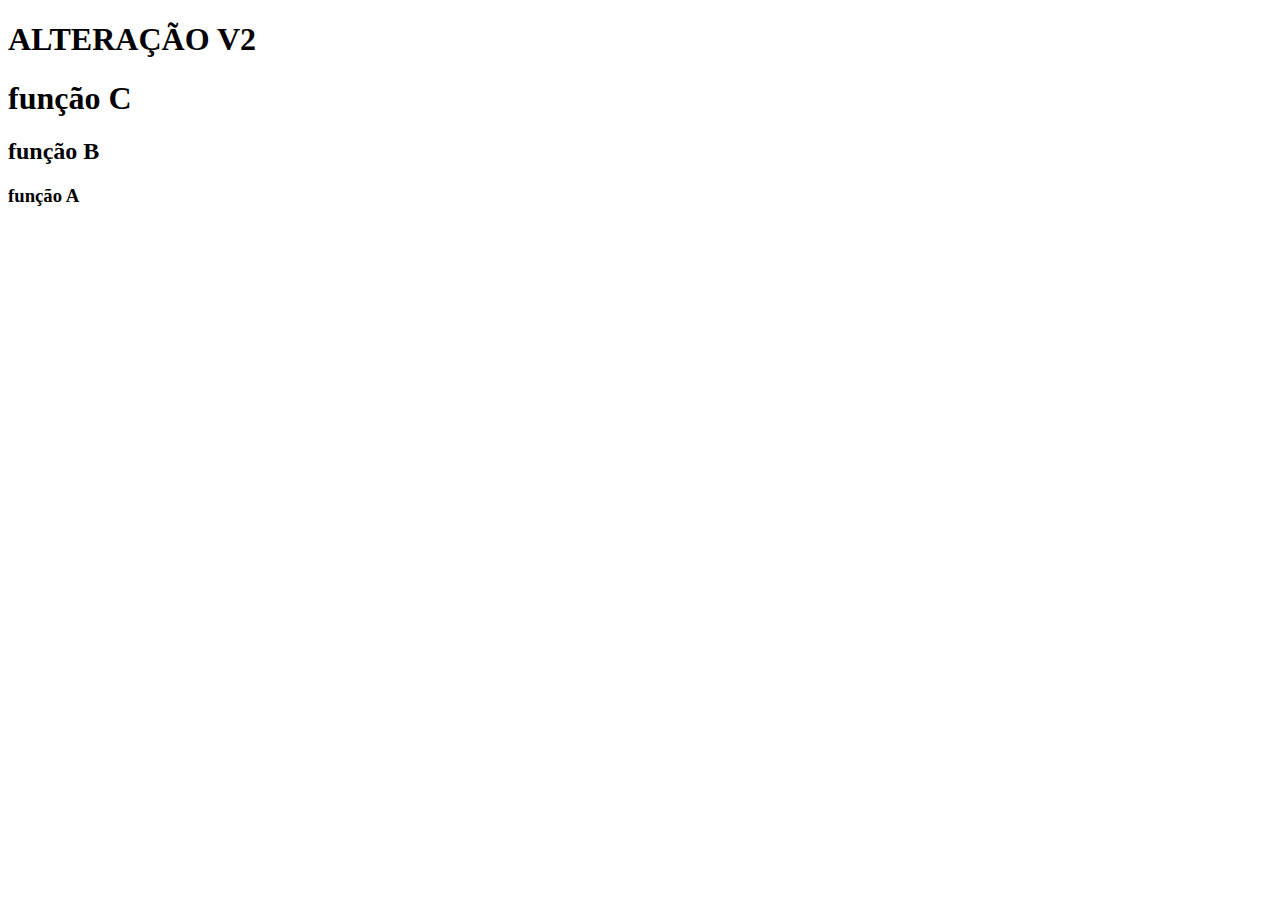
<file: index.html>
<!DOCTYPE html>
<html lang="en">
<head>
    <meta charset="UTF-8">
    <meta http-equiv="X-UA-Compatible" content="IE=edge">
    <meta name="viewport" content="width=device-width, initial-scale=1.0">
    <title> Learning git</title>
</head>
<body>
   <h1>
      ALTERAÇÃO V2
   </h1>

     <h1>
        função C
     </h1>

     <h2>
        função B
     </h2>

     <h3>
        função A
     </h3>
</body>
</html>
</file>
